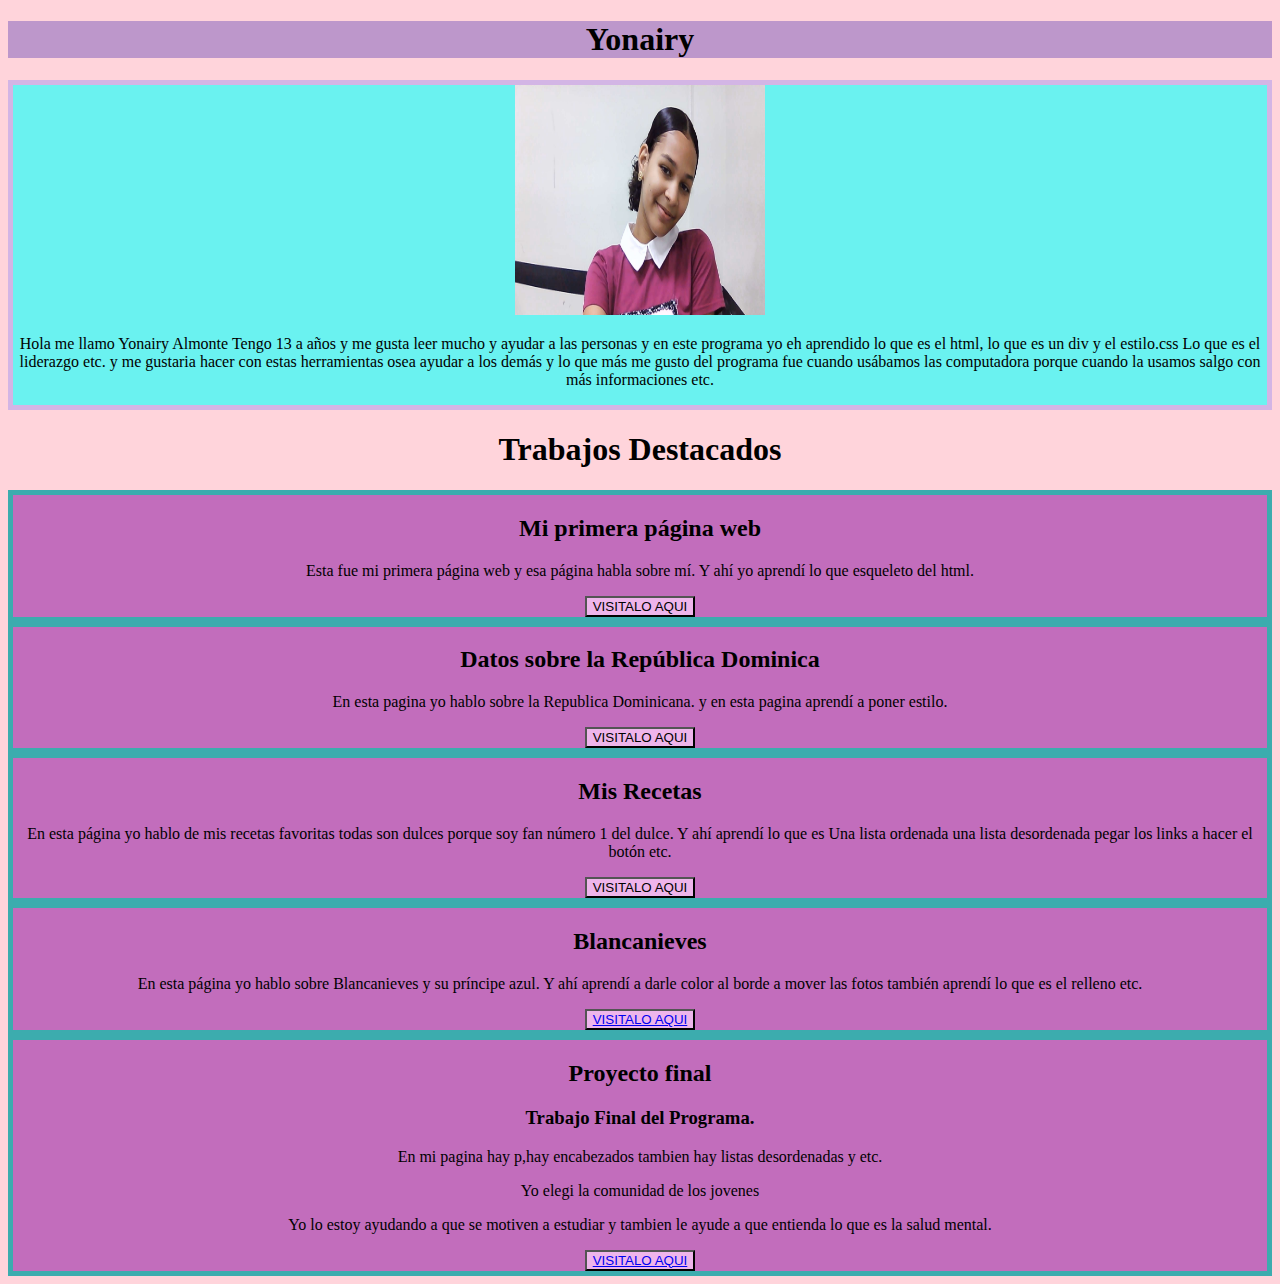
<file: index.html>
<!DOCTYPE html>
<html>

<head>
    <title>Y.A. Portafolios</title>
    <link href="YAestilo.css" rel="stylesheet">
</head>

<body>
    <h1 id="encabezado">Yonairy</h1>

    <div id="bio">
        <img src="Yonairy.jpg" alt="Es una foto de mi">
        <p>Hola me llamo Yonairy Almonte Tengo 13 a años y me gusta leer mucho y ayudar a las personas y en este
            programa yo eh aprendido lo que es el html, lo que es un div y el estilo.css Lo que es el liderazgo etc. y
            me gustaria hacer con estas herramientas osea ayudar a los demás y lo que más me gusto del programa fue
            cuando usábamos las computadora porque cuando la usamos salgo con más informaciones etc. </p>
    </div>

    <h1 id="tituloDestacados"> Trabajos Destacados</h1>

    <div id="contenedorProyectos">

        <div class="proyectos">
            <h2>Mi primera página web </h2>
            <p>Esta fue mi primera página web y esa página habla sobre mí. Y ahí yo aprendí lo que esqueleto del html.
            </p>
            <a href="/yonairyportfolio21/Proyectos/U1L1.html"> <button>VISITALO AQUI</button></a>
        </div>

        <div class="proyectos">
            <h2>Datos sobre la República Dominica</h2>
                    <p> En esta pagina yo hablo sobre la Republica Dominicana. y en esta pagina aprendí a poner estilo.</p>
                    <a href="/yonairyportfolio21/Proyectos/U1.L3.html"><button>VISITALO AQUI</button></a>
        </div>

        <div class="proyectos">
            <h2> Mis Recetas </h2>
            <p>En esta página yo hablo de mis recetas favoritas todas son dulces porque soy fan número 1 del dulce. Y
                ahí aprendí lo que es Una lista ordenada una lista desordenada pegar los links a hacer el botón etc.
            </p>
            <a href="/yonairyportfolio21/Proyectos/U1proyectofinal_Yonairy/Inicio.html"><button>VISITALO AQUI</button></a>
        </div>

        <div class="proyectos">
            <h2> Blancanieves </h1>
                <p> En esta página yo hablo sobre Blancanieves y su príncipe azul. Y ahí aprendí a darle color al borde
                    a mover las fotos también aprendí lo que es el relleno etc.</p>
                <a href="/yonairyportfolio21/Proyectos/U2.L3/Blancanieves.html"><button>VISITALO AQUI</botton> </a>
        </div>

        <div class="proyectos">
            <h2> Proyecto final</h2>
            <h3> Trabajo Final del Programa.</h3>
            <p> En mi pagina hay p,hay encabezados tambien hay listas desordenadas y etc. </p>
            <p> Yo elegi la comunidad de los jovenes </p>
            <p> Yo lo estoy ayudando a que se motiven a estudiar y tambien le ayude a que entienda lo que es la salud
                mental.</p>
                <a href="/yonairyportfolio21/Proyectos/Unidad 3/Proyecto_final.html"><button>VISITALO AQUI</botton> </a>

        </div>


    </div>
</body>

</html>
</file>
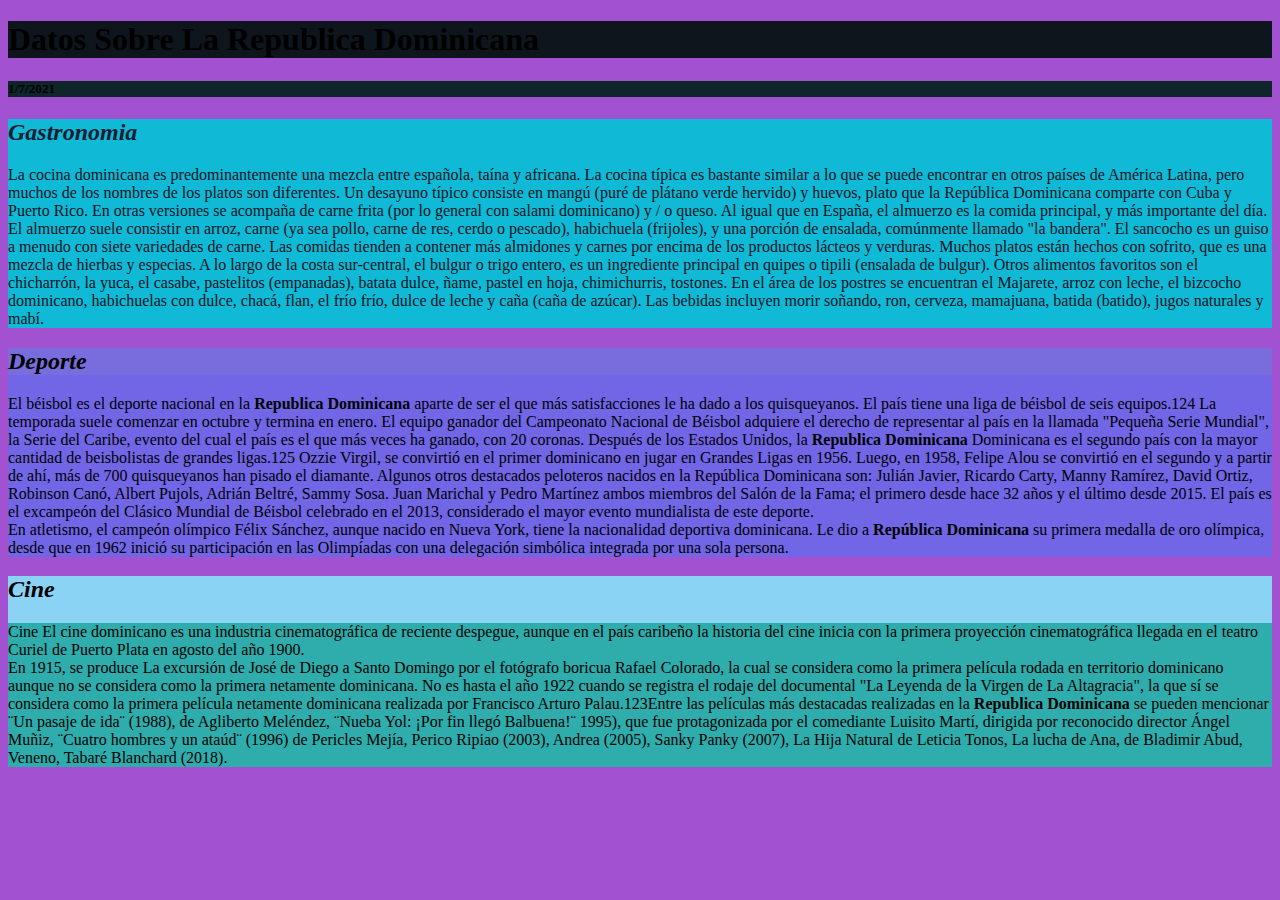
<file: Proyectos/U1.L3.html>
<!DOCTYPE html>
<html>

<head>
    <title>Datos Sobre La Republica Dominicana</title>
</head>

<body style="background-color:rgb(162, 82, 209);">
    <h1 style="background-color:rgb(14, 21, 29);">Datos Sobre La Republica Dominicana</h1>
    <h5 style="background-color:rgb(14, 38, 41);"> 1/7/2021</h5>

    <div style="background-color:rgb(16, 185, 214);">
        <h2 style="color:rgb(18, 29, 51);"> <em>Gastronomia</em></h2>
        <p style="color:rgb(4, 19, 34);">La cocina dominicana es predominantemente una mezcla entre española, taína y
            africana. La cocina típica es bastante similar a lo que se puede encontrar en otros países de América
            Latina, pero muchos de los nombres de los platos son diferentes. Un desayuno típico consiste en mangú (puré
            de plátano verde hervido) y huevos, plato que la República Dominicana comparte con Cuba y Puerto Rico. En
            otras versiones se acompaña de carne frita (por lo general con salami dominicano) y / o queso. Al igual que
            en España, el almuerzo es la comida principal, y más importante del día. El almuerzo suele consistir en
            arroz, carne (ya sea pollo, carne de res, cerdo o pescado), habichuela (frijoles), y una porción de
            ensalada, comúnmente llamado "la bandera". El sancocho es un guiso a menudo con siete variedades de carne.
            Las comidas tienden a contener más almidones y carnes por encima de los productos lácteos y verduras. Muchos
            platos están hechos con sofrito, que es una mezcla de hierbas y especias. A lo largo de la costa
            sur-central, el bulgur o trigo entero, es un ingrediente principal en quipes o tipili (ensalada de bulgur).
            Otros alimentos favoritos son el chicharrón, la yuca, el casabe, pastelitos (empanadas), batata dulce, ñame,
            pastel en hoja, chimichurris, tostones. En el área de los postres se encuentran el Majarete, arroz con
            leche, el bizcocho dominicano, habichuelas con dulce, chacá, flan, el frío frío, dulce de leche y caña (caña
            de azúcar). Las bebidas incluyen morir soñando, ron, cerveza, mamajuana, batida (batido), jugos naturales y
            mabí.
        </p>
        </div>


        <div style="background-color:rgb(113, 102, 230);">
            <h2 style="background-color:rgb(121, 109, 221);"> <em>Deporte</em> </h2>
            <p>
                El béisbol es el deporte nacional en la <strong>Republica Dominicana </strong> aparte de ser el que más
                satisfacciones le
                ha dado a los quisqueyanos. El país tiene una liga de béisbol de seis equipos.124​ La temporada suele
                comenzar en octubre y termina en enero. El equipo ganador del Campeonato Nacional de Béisbol adquiere el
                derecho de representar al país en la llamada "Pequeña Serie Mundial", la Serie del Caribe, evento del
                cual el país es el que más veces ha ganado, con 20 coronas. Después de los Estados Unidos, la <strong>
                    Republica Dominicana</strong>
                Dominicana es el segundo país con la mayor cantidad de beisbolistas de grandes ligas.125​ Ozzie Virgil,
                se convirtió en el primer dominicano en jugar en Grandes Ligas en 1956. Luego, en 1958, Felipe Alou se
                convirtió en el segundo y a partir de ahí, más de 700 quisqueyanos han pisado el diamante. Algunos otros
                destacados peloteros nacidos en la República Dominicana son: Julián Javier, Ricardo Carty, Manny
                Ramírez, David Ortiz, Robinson Canó, Albert Pujols, Adrián Beltré, Sammy Sosa. Juan Marichal y Pedro
                Martínez ambos miembros del Salón de la Fama; el primero desde hace 32 años y el último desde 2015. El
                país es el excampeón del Clásico Mundial de Béisbol celebrado en el 2013, considerado el mayor evento
                mundialista de este deporte.<br>
                En atletismo, el campeón olímpico Félix Sánchez, aunque nacido en Nueva York, tiene la nacionalidad
                deportiva dominicana. Le dio a <strong> República Dominicana</strong> su primera medalla de oro
                olímpica,
                desde que en
                1962 inició su participación en las Olimpíadas con una delegación simbólica integrada por una sola
                persona.</p>
        </div>

        <div style="background-color:rgb(138, 211, 245);">
            <h2><em>Cine</em></h2>
            <p style="background-color:rgb(47, 172, 172);"> Cine
                El cine dominicano es una industria cinematográfica de reciente despegue, aunque en el país caribeño la
                historia del cine inicia con la primera proyección cinematográfica llegada en el teatro Curiel de Puerto
                Plata en agosto del año 1900.<br>
                En 1915, se produce La excursión de José de Diego a Santo Domingo por el fotógrafo boricua Rafael
                Colorado, la cual se considera como la primera película rodada en territorio dominicano aunque no se
                considera como la primera netamente dominicana. No es hasta el año 1922 cuando se registra el rodaje del
                documental "La Leyenda de la Virgen de La Altagracia", la que sí se considera como la primera película
                netamente dominicana realizada por Francisco Arturo Palau.123​
                Entre las películas más destacadas realizadas en la <strong> Republica Dominicana</strong> se pueden
                mencionar ¨Un pasaje
                de ida¨ (1988), de Agliberto Meléndez, ¨Nueba Yol: ¡Por fin llegó Balbuena!¨ 1995), que fue
                protagonizada por el comediante Luisito Martí, dirigida por reconocido director Ángel Muñiz, ¨Cuatro
                hombres y un ataúd¨ (1996) de Pericles Mejía, Perico Ripiao (2003), Andrea (2005), Sanky Panky (2007),
                La Hija Natural de Leticia Tonos, La lucha de Ana, de Bladimir Abud, Veneno, Tabaré Blanchard (2018).</p>
        </div>

</body>

</html>
</file>
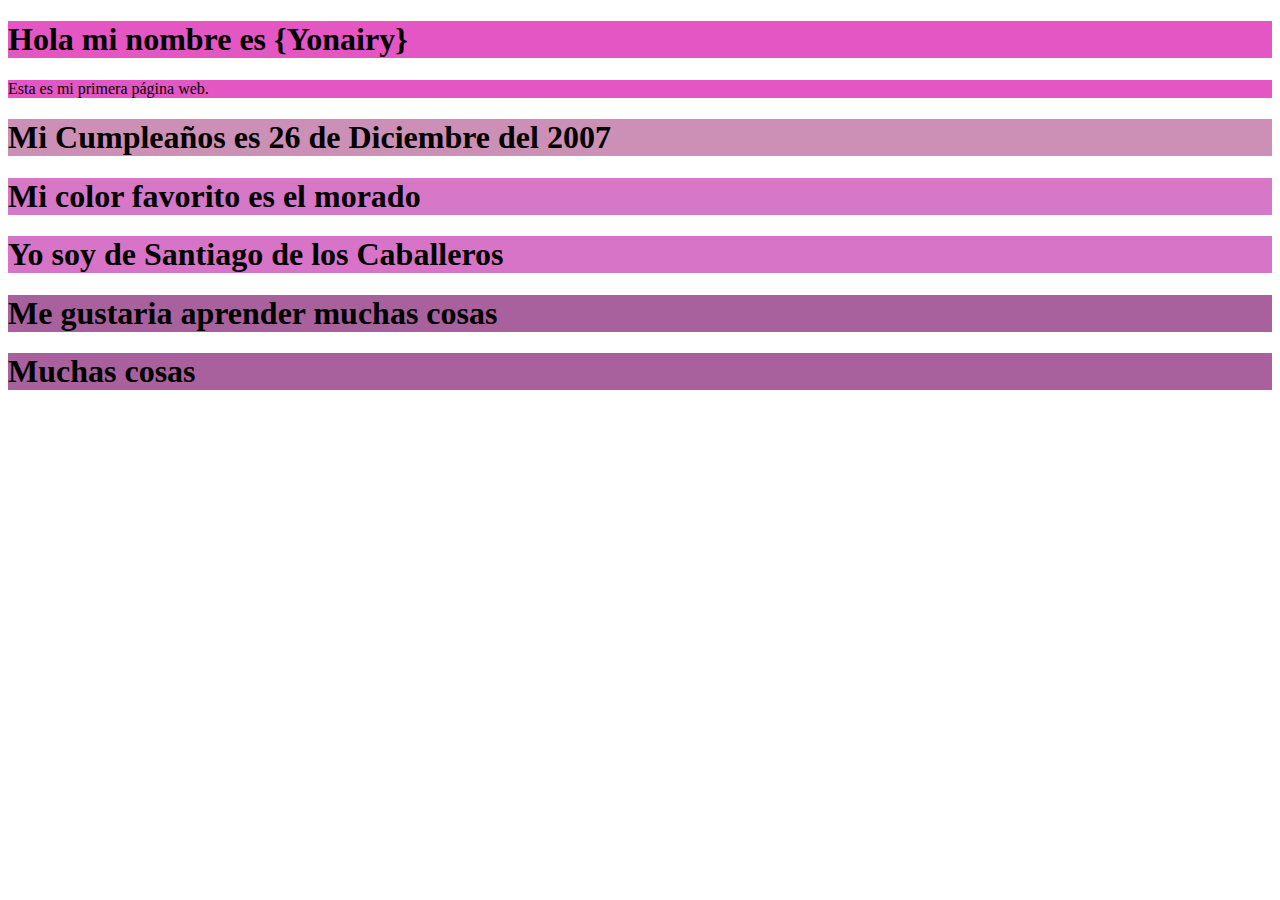
<file: Proyectos/U1L1.html>
<!DOCTYPE html>
<html>

<head>
    <title> [Yonairy Almonte} Mi Primera Página </title>
</head>

<body>
    <h1 style="background-color:rgba(219, 39, 180, 0.781);">Hola mi nombre es {Yonairy} </h1>
    <p  style="background-color:rgba(219, 39, 180, 0.781);">Esta es mi primera página web.</p>
    <h1 style="background-color:rgba(190, 112, 160, 0.781);"> Mi Cumpleaños es 26 de Diciembre del 2007</h1>
    <h1 style="background-color:rgba(204, 81, 183, 0.781);">Mi color favorito es el morado</h1>
    <h1 style="background-color:rgba(204, 77, 183, 0.781);"> Yo soy de Santiago de los Caballeros</h1>
    <h1 style="background-color:rgba(143, 53, 128, 0.781);">Me gustaria aprender muchas cosas</h1> 
    <h1 style="background-color:rgba(143, 53, 128, 0.781);">Muchas cosas</h1>
</body>

</html>
</file>
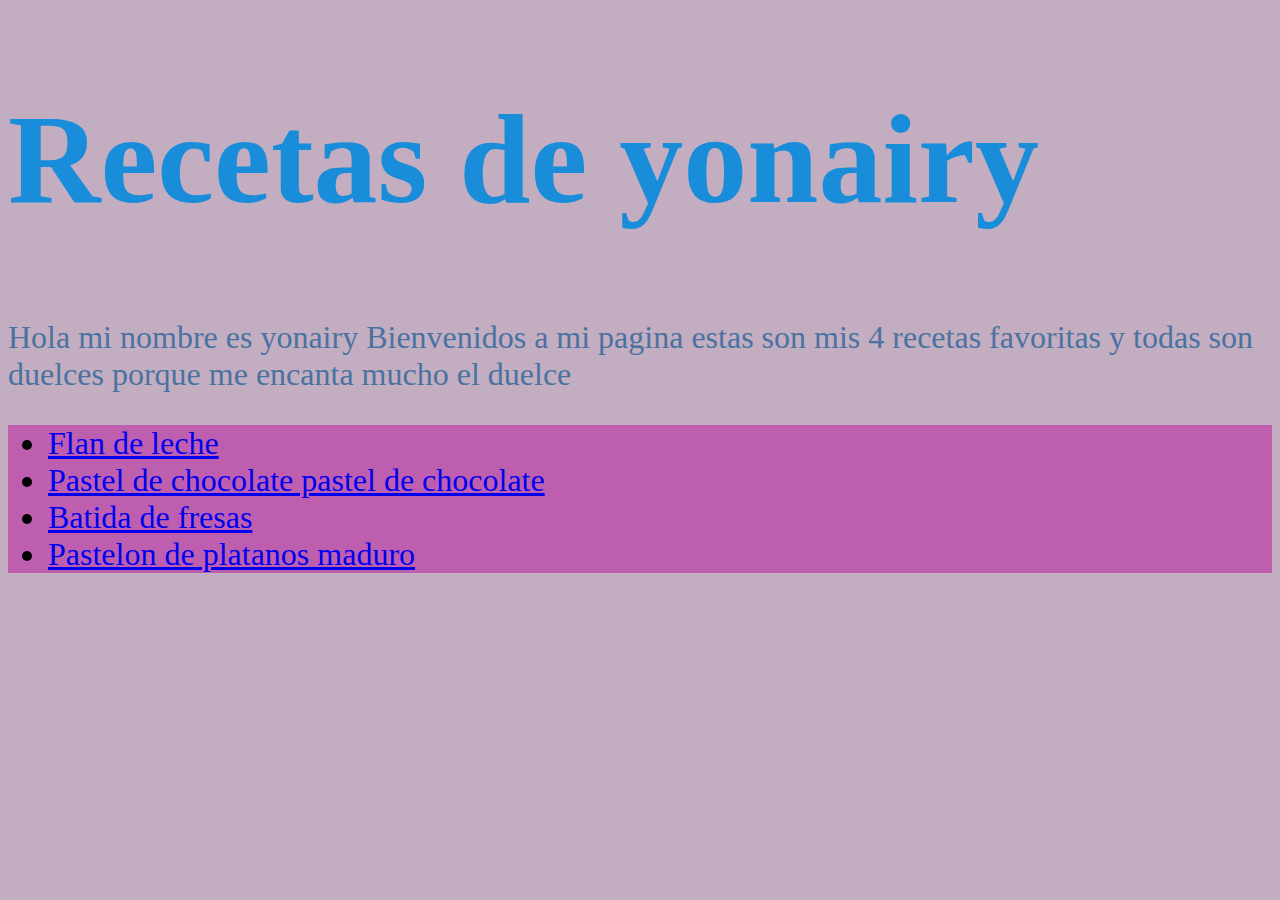
<file: Proyectos/U1proyectofinal_Yonairy/Inicio.html>
<!DOCTYPE html>
<html>

<head>
      <title> Recetas favoritas de yonairy</title>

</head>

<body style="background-color: rgb(194, 174, 192);">
      <h1 style="font-size: 800%;color :rgb(26, 141, 218)">   Recetas de yonairy</h1>
      <p style="font-size: 200%;color :rgb(74, 114, 160)"> Hola mi nombre es yonairy Bienvenidos a mi pagina estas son mis 4 recetas favoritas y todas son duelces porque
            me encanta mucho el duelce</p>
      <ul style="background:rgb(190, 94, 174);font-size: 200%;">
            <li> <a href=" Receta1.html"> Flan de leche</a> </li> 
           <li> <a href=" Receta2.html">  Pastel de chocolate pastel de chocolate  </a> </li>
           <li> <a href=" Receta3.html"> Batida de fresas</a> </li>
           <li>  <a href=" Receta4.html">  Pastelon de platanos maduro  </a> </li>

      </ul>



</body>

</html>
</file>
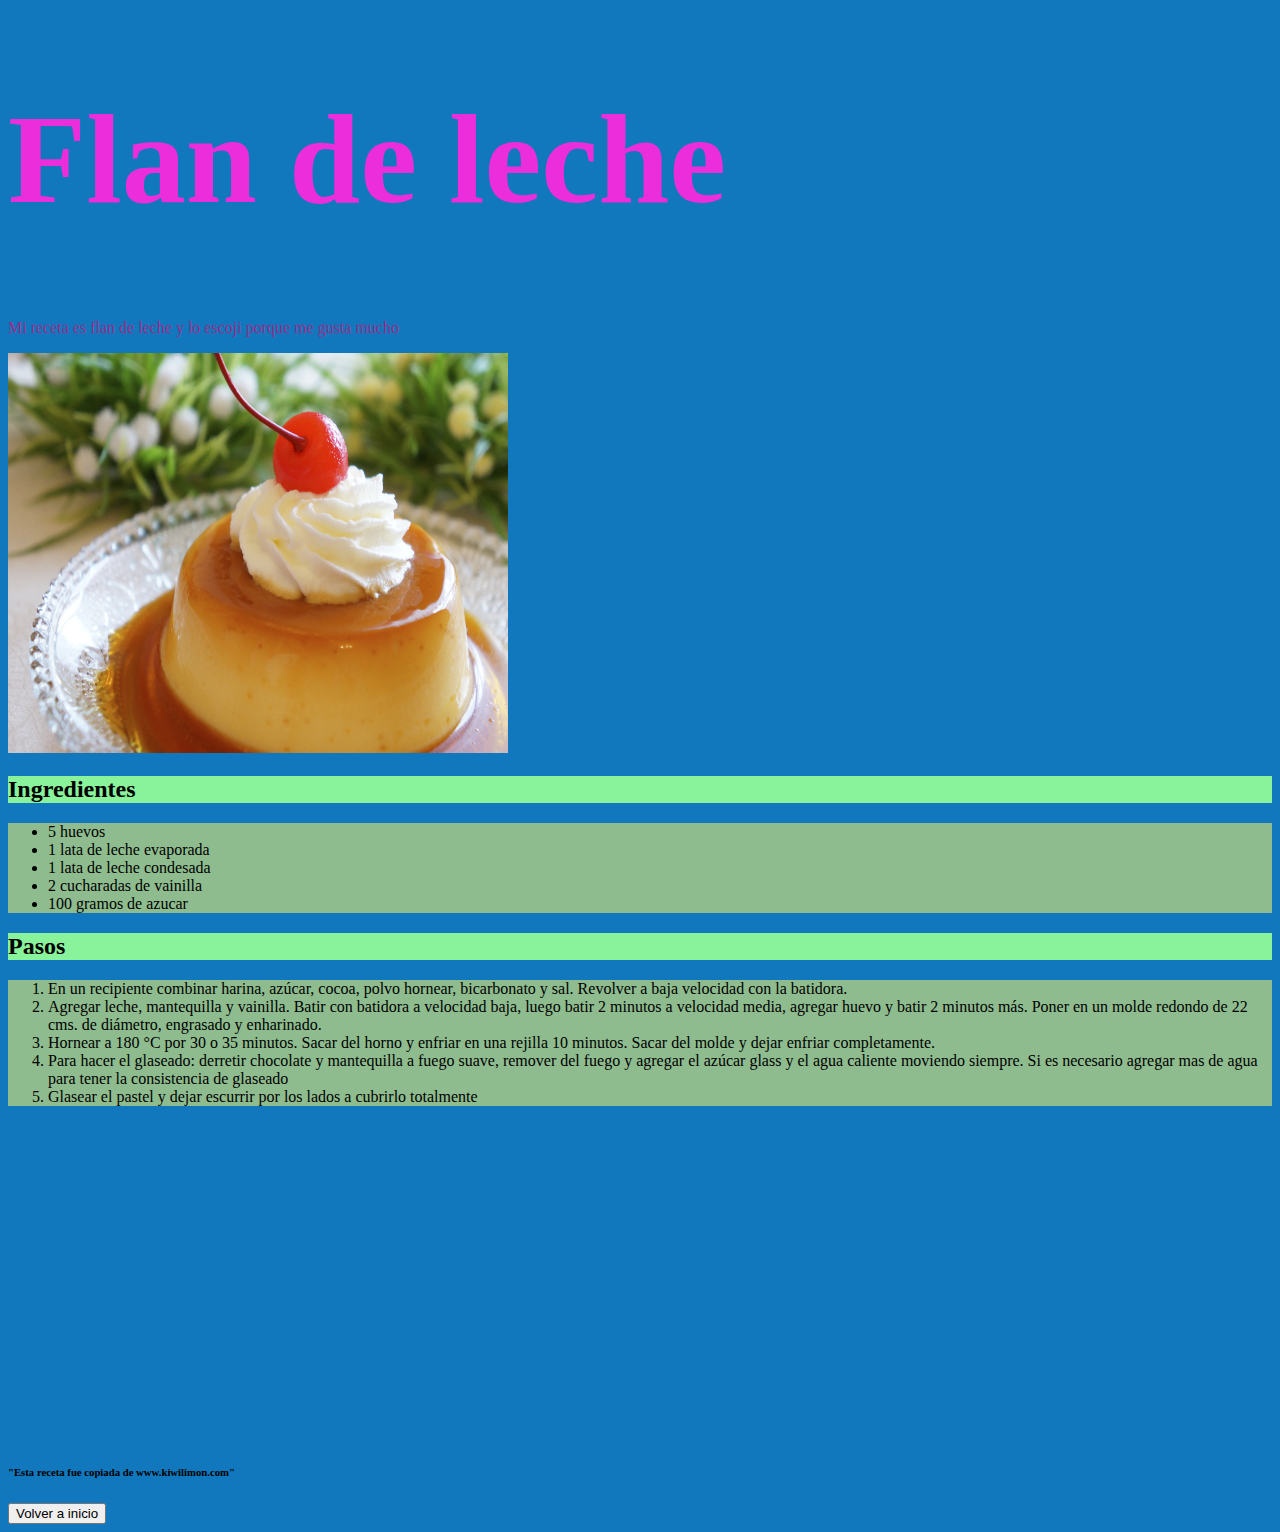
<file: Proyectos/U1proyectofinal_Yonairy/Receta1.html>
<!DOCTYPE html>
<html>

<head>
    <title> Flan de leche </title>
</head>

<body style="background-color: rgb(17, 120, 189);">
    <h1 style="font-size: 800%;color :rgb(235, 45, 219)"> Flan de leche </h1>
    <p style="color: rgb(156, 46, 138);">Mi receta es flan de leche y lo escoji porque me gusta mucho</p>
    <img src="Flan.jpg" width="500" height="400">

    <div style="font-family: cursive;">

        <h2 style="background-color: rgb(136, 243, 154);">Ingredientes </h2>

        <ul style="background:darkseagreen">

            <li> 5 huevos </li>
            <li> 1 lata de leche evaporada </li>
            <li> 1 lata de leche condesada</li>
            <li> 2 cucharadas de vainilla</li>
            <li> 100 gramos de azucar</li>
        </ul>

    </div>

    <div style="font-family: cursive;">
        <h2 style="background-color: rgb(136, 243, 154);"> Pasos</h2>

        <ol style="background:darkseagreen">
            <li> En un recipiente combinar harina, azúcar, cocoa, polvo hornear, bicarbonato y sal. Revolver a baja
                velocidad con la batidora. </li>
            <li>Agregar leche, mantequilla y vainilla. Batir con batidora a velocidad baja, luego batir 2 minutos a
                velocidad media, agregar huevo y batir 2 minutos más. Poner en un molde redondo de 22 cms. de diámetro,
                engrasado y enharinado. </li>
            <li>Hornear a 180 °C por 30 o 35 minutos. Sacar del horno y enfriar en una rejilla 10 minutos. Sacar del
                molde y dejar enfriar completamente. </li>
            <li>Para hacer el glaseado: derretir chocolate y mantequilla a fuego suave, remover del fuego y agregar el
                azúcar glass y el agua caliente moviendo siempre. Si es necesario agregar mas de agua para tener la
                consistencia de glaseado </li>
            <li>Glasear el pastel y dejar escurrir por los lados a cubrirlo totalmente </li>

        </ol>


        <iframe width="560" height="315" src="https://www.youtube.com/embed/UkLuJQk5GVw" title="YouTube video player"
        frameborder="0"
        allow="accelerometer; autoplay; clipboard-write; encrypted-media; gyroscope; picture-in-picture"
        allowfullscreen></iframe>



        <h6>"Esta receta fue copiada de www.kiwilimon.com"</h6>


        <a href="Inicio.html">  <button> Volver a inicio </button></a>

    </div>


</body>

</html>
</file>
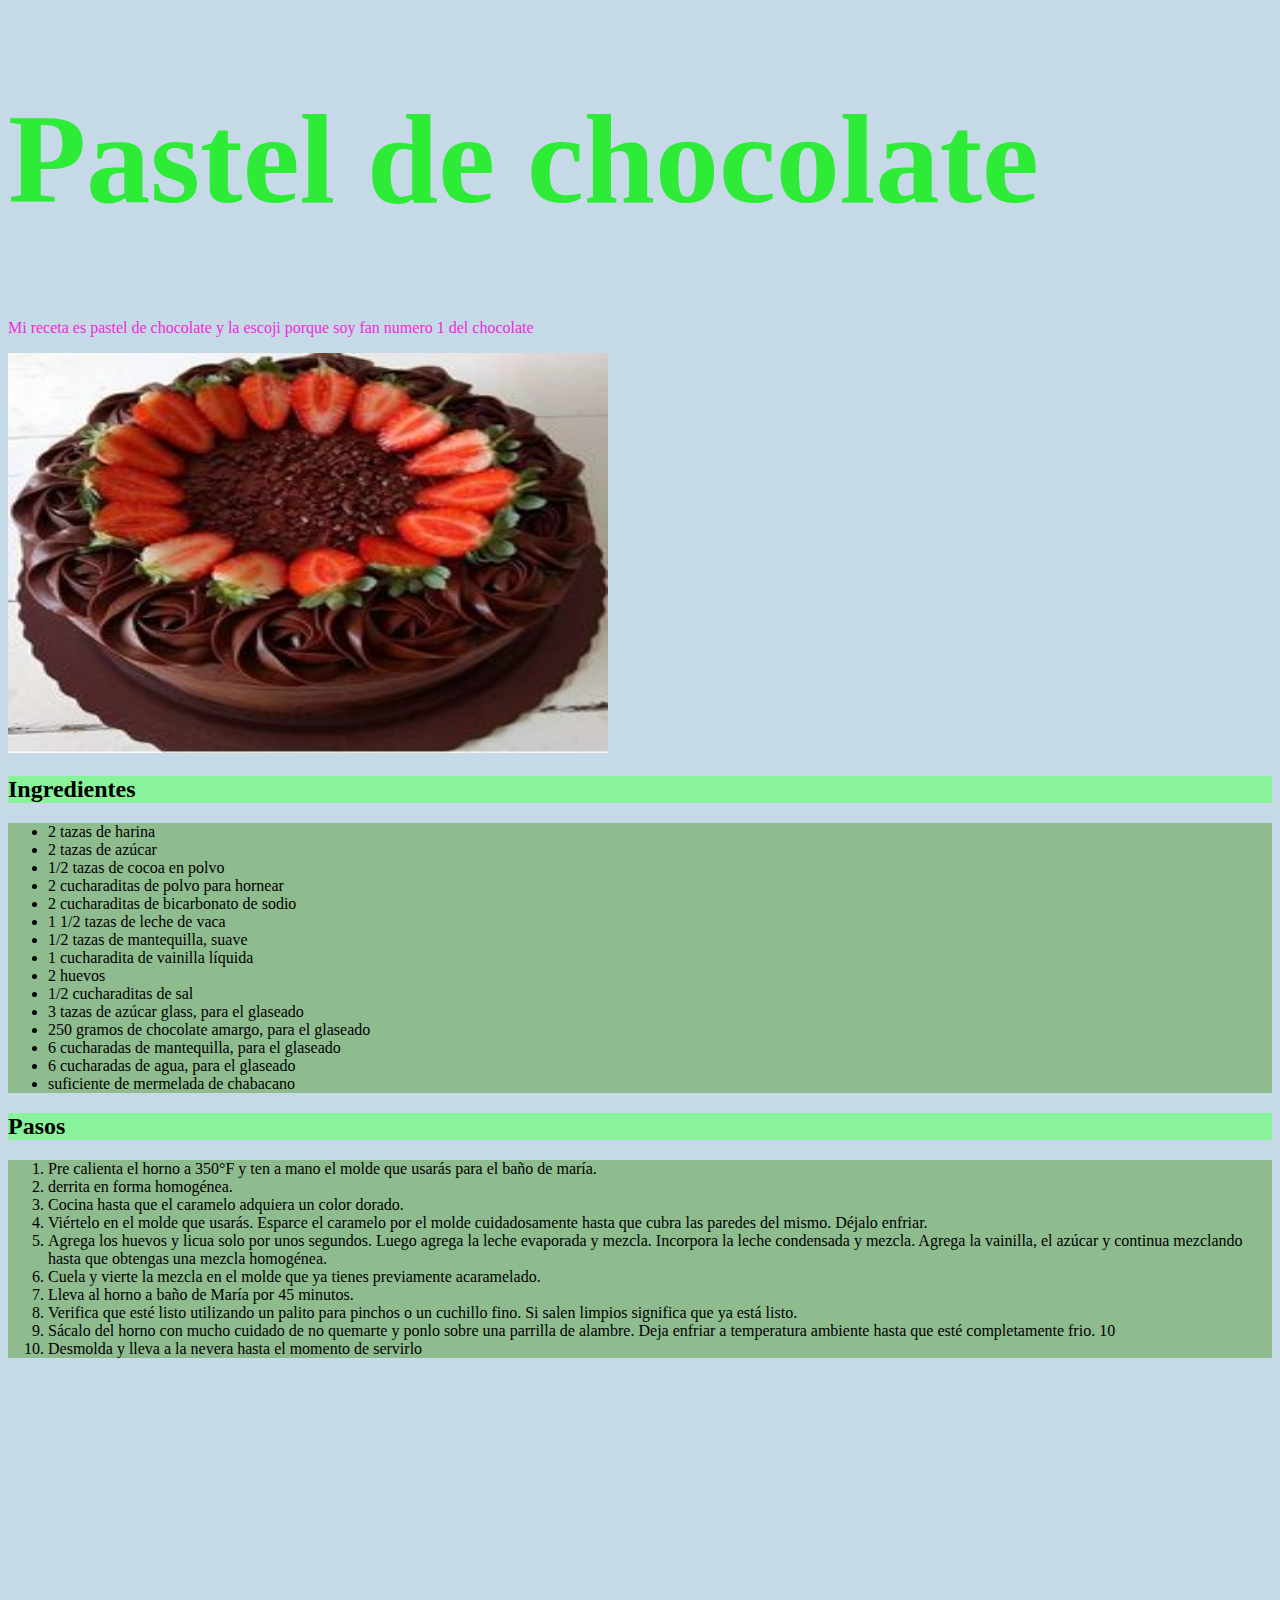
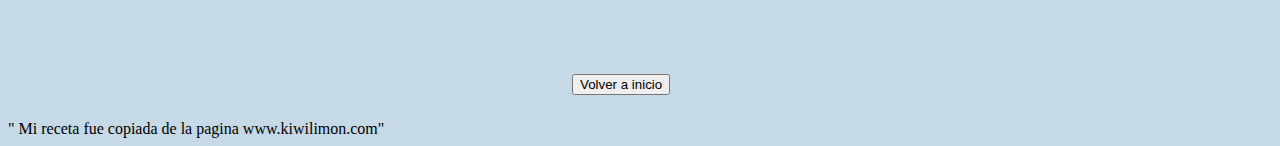
<file: Proyectos/U1proyectofinal_Yonairy/Receta2.html>
<!DOCTYPE html>
<html>

<head>
    <title> Pastel de chocolate </title>
</head>

<body style="background-color: rgb(197, 217, 231);">
    <h1 style="font-size: 800%;color :rgb(45, 235, 54)"> Pastel de chocolate </h1>
    <p style="font-size: 100%;color :rgb(235, 45, 219)">Mi receta es pastel de chocolate y la escoji porque soy fan
        numero 1 del
        chocolate </p>
    <img src="pastel.jpg" width="600 " height=" 400" alt=" Una imagen de un  pastel de chocolate con fresa ">

    <div style="font-family: cursive;">

        <h2 style="background-color: rgb(136, 243, 154);">Ingredientes </h2>

        <ul style="background:darkseagreen">

            <li> 2 tazas de harina </li>
            <li> 2 tazas de azúcar </li>
            <li>1/2 tazas de cocoa en polvo </li>
            <li> 2 cucharaditas de polvo para hornear </li>
            <li>2 cucharaditas de bicarbonato de sodio </li>
            <li> 1 1/2 tazas de leche de vaca</li>
            <li>1/2 tazas de mantequilla, suave </li>
            <li>1 cucharadita de vainilla líquida </li>
            <li>2 huevos </li>
            <li>1/2 cucharaditas de sal </li>
            <li>3 tazas de azúcar glass, para el glaseado </li>
            <li>250 gramos de chocolate amargo, para el glaseado </li>
            <li> 6 cucharadas de mantequilla, para el glaseado </li>
            <li> 6 cucharadas de agua, para el glaseado </li>
            <li>suficiente de mermelada de chabacano </li>

        </ul>

    </div>

    <div style="font-family: cursive;">
        <h2 style="background-color: rgb(136, 243, 154);"> Pasos</h2>

        <ol style="background:darkseagreen">
            <li>Pre calienta el horno a 350°F y ten a mano el molde que usarás para el baño de maría. </li>
            <li>derrita en forma homogénea. </li>
            <li>Cocina hasta que el caramelo adquiera un color dorado. </li>
            <li>Viértelo en el molde que usarás. Esparce el caramelo por el molde cuidadosamente hasta que cubra las
                paredes del mismo. Déjalo enfriar. </li>
            <li>Agrega los huevos y licua solo por unos segundos. Luego agrega la leche evaporada y mezcla.
                Incorpora la
                leche condensada y mezcla. Agrega la vainilla, el azúcar y continua mezclando hasta que obtengas una
                mezcla homogénea. </li>
            <li> Cuela y vierte la mezcla en el molde que ya tienes previamente acaramelado. </li>
            <li>Lleva al horno a baño de María por 45 minutos. </li>
            <li> Verifica que esté listo utilizando un palito para pinchos o un cuchillo fino. Si salen limpios
                significa que ya está listo. </li>
            <li> Sácalo del horno con mucho cuidado de no quemarte y ponlo sobre una parrilla de alambre. Deja
                enfriar a
                temperatura ambiente hasta que esté completamente frio.
                10 </li>
            <li>Desmolda y lleva a la nevera hasta el momento de servirlo </li>


        </ol>


        <iframe width="560" height="315" src="https://www.youtube.com/embed/Sf5rNQviiKo" title="YouTube video player"
        frameborder="0"
        allow="accelerometer; autoplay; clipboard-write; encrypted-media; gyroscope; picture-in-picture"
        allowfullscreen></iframe>

     <a href="Inicio.html"> <button> Volver a inicio</button></a>

        <h6 style="background-color: rgb(16, 75, 153);"></h6> " Mi receta fue copiada de la pagina www.kiwilimon.com"</h6>



    </div>






</body>

</html>
</file>
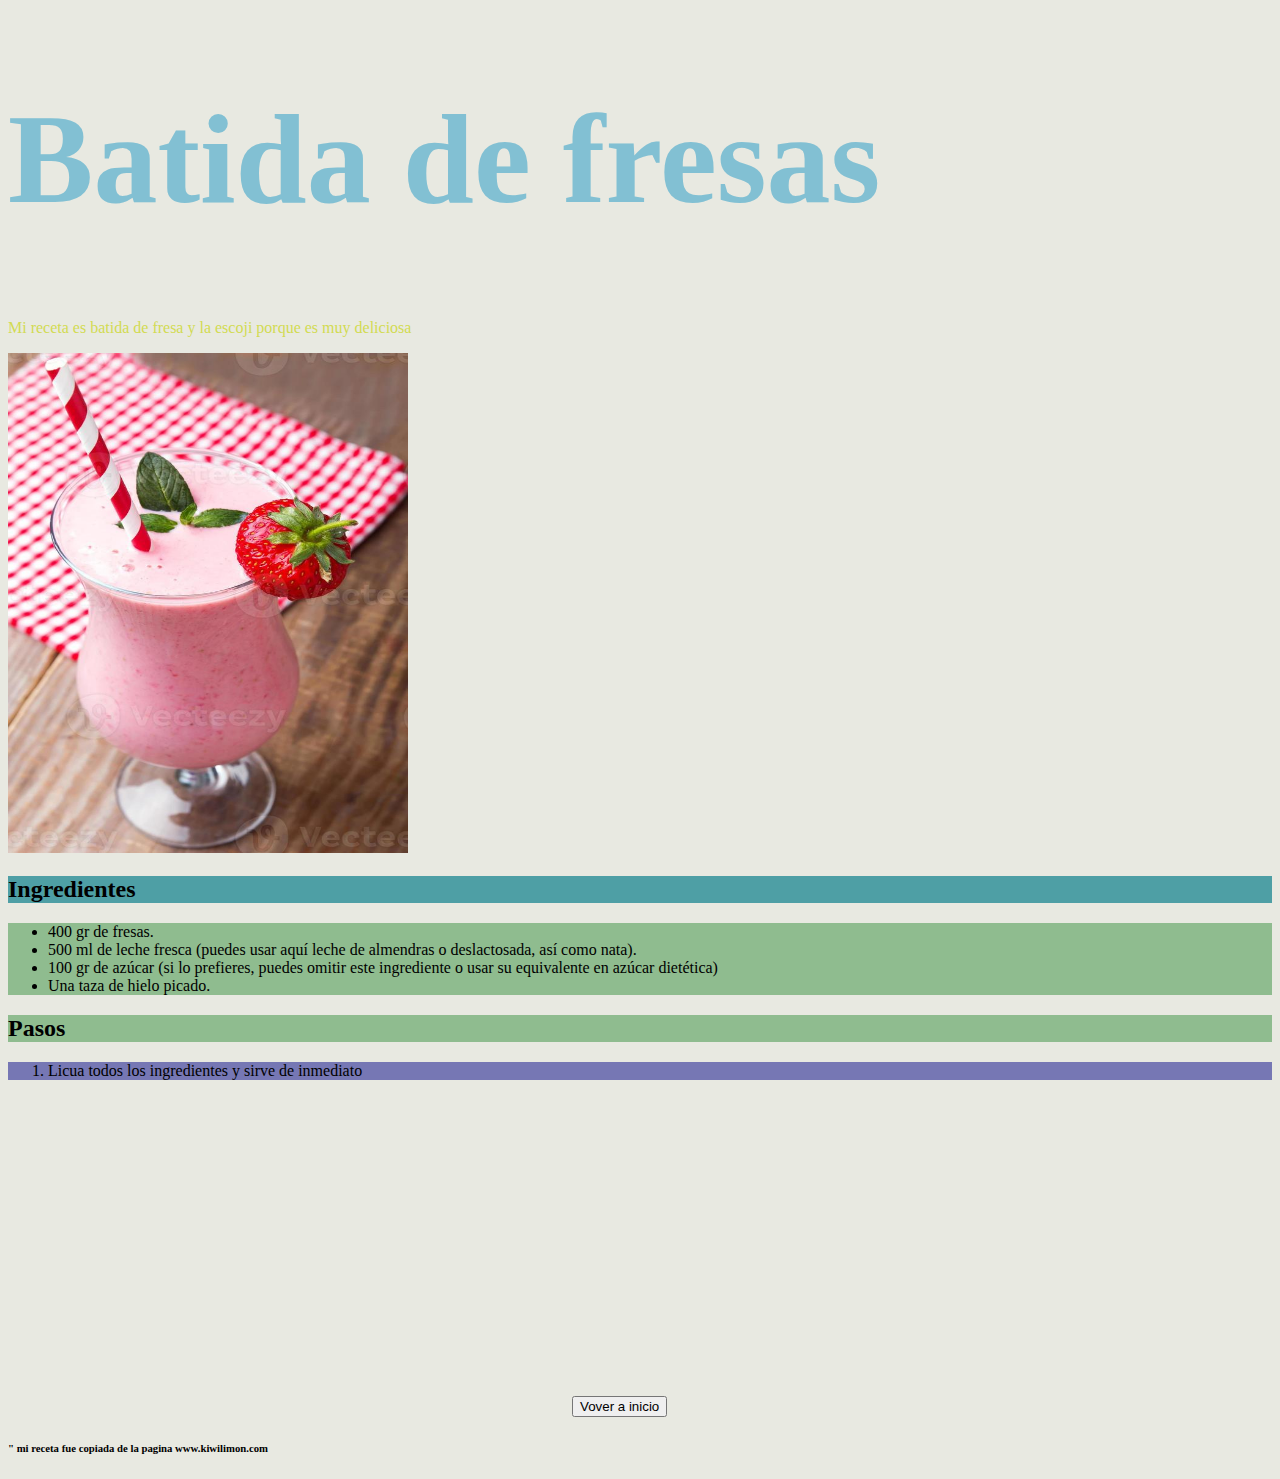
<file: Proyectos/U1proyectofinal_Yonairy/Receta3.html>
<!DOCTYPE html>
<html>

<head>

    <title> Batida de fresas</title>

</head>

<body style="background-color: rgb(232, 233, 225);">
    <h1 style="font-size: 800%;color :rgb(130, 192, 211)"> Batida de fresas </h1>
    <p style="font-size: 100%;color :rgb(210, 219, 82)"> Mi receta es batida de fresa y la escoji porque es muy
        deliciosa</p>
    <img src="Batida de fresa.jpg" width="400 " height=" 500" alt=" Una imagen una batida de fresa ">

    <div style="font-family: cursive;">

        <h2 style="background-color: rgb(78, 159, 165);">Ingredientes </h2>

        <ul style="background:darkseagreen">

            <li>400 gr de fresas.</li>
            <li>500 ml de leche fresca (puedes usar aquí leche de almendras o deslactosada, así como nata). </li>
            <li> 100 gr de azúcar (si lo prefieres, puedes omitir este ingrediente o usar su equivalente en azúcar
                dietética) </li>
            <li>Una taza de hielo picado. </li> 

         </ul>   
       
   </div> 

   <div> 
       <h2 style="background:darkseagreen">Pasos</h2>
    
  <ol style="background:rgb(118, 119, 180)"> 
 
       <li> Licua todos los ingredientes y sirve de inmediato </li>

  </ol>

            <iframe width="560" height="315" src="https://www.youtube.com/embed/3hzPVARh1Vc"
                title="YouTube video player" frameborder="0"
                allow="accelerometer; autoplay; clipboard-write; encrypted-media; gyroscope; picture-in-picture"
                allowfullscreen></iframe>

                <a href="Inicio.html"> <button> Vover a inicio</button></a>
     
             <h6> " mi receta fue copiada de la pagina www.kiwilimon.com</h6>   

</div>

</body>

</html>
</file>
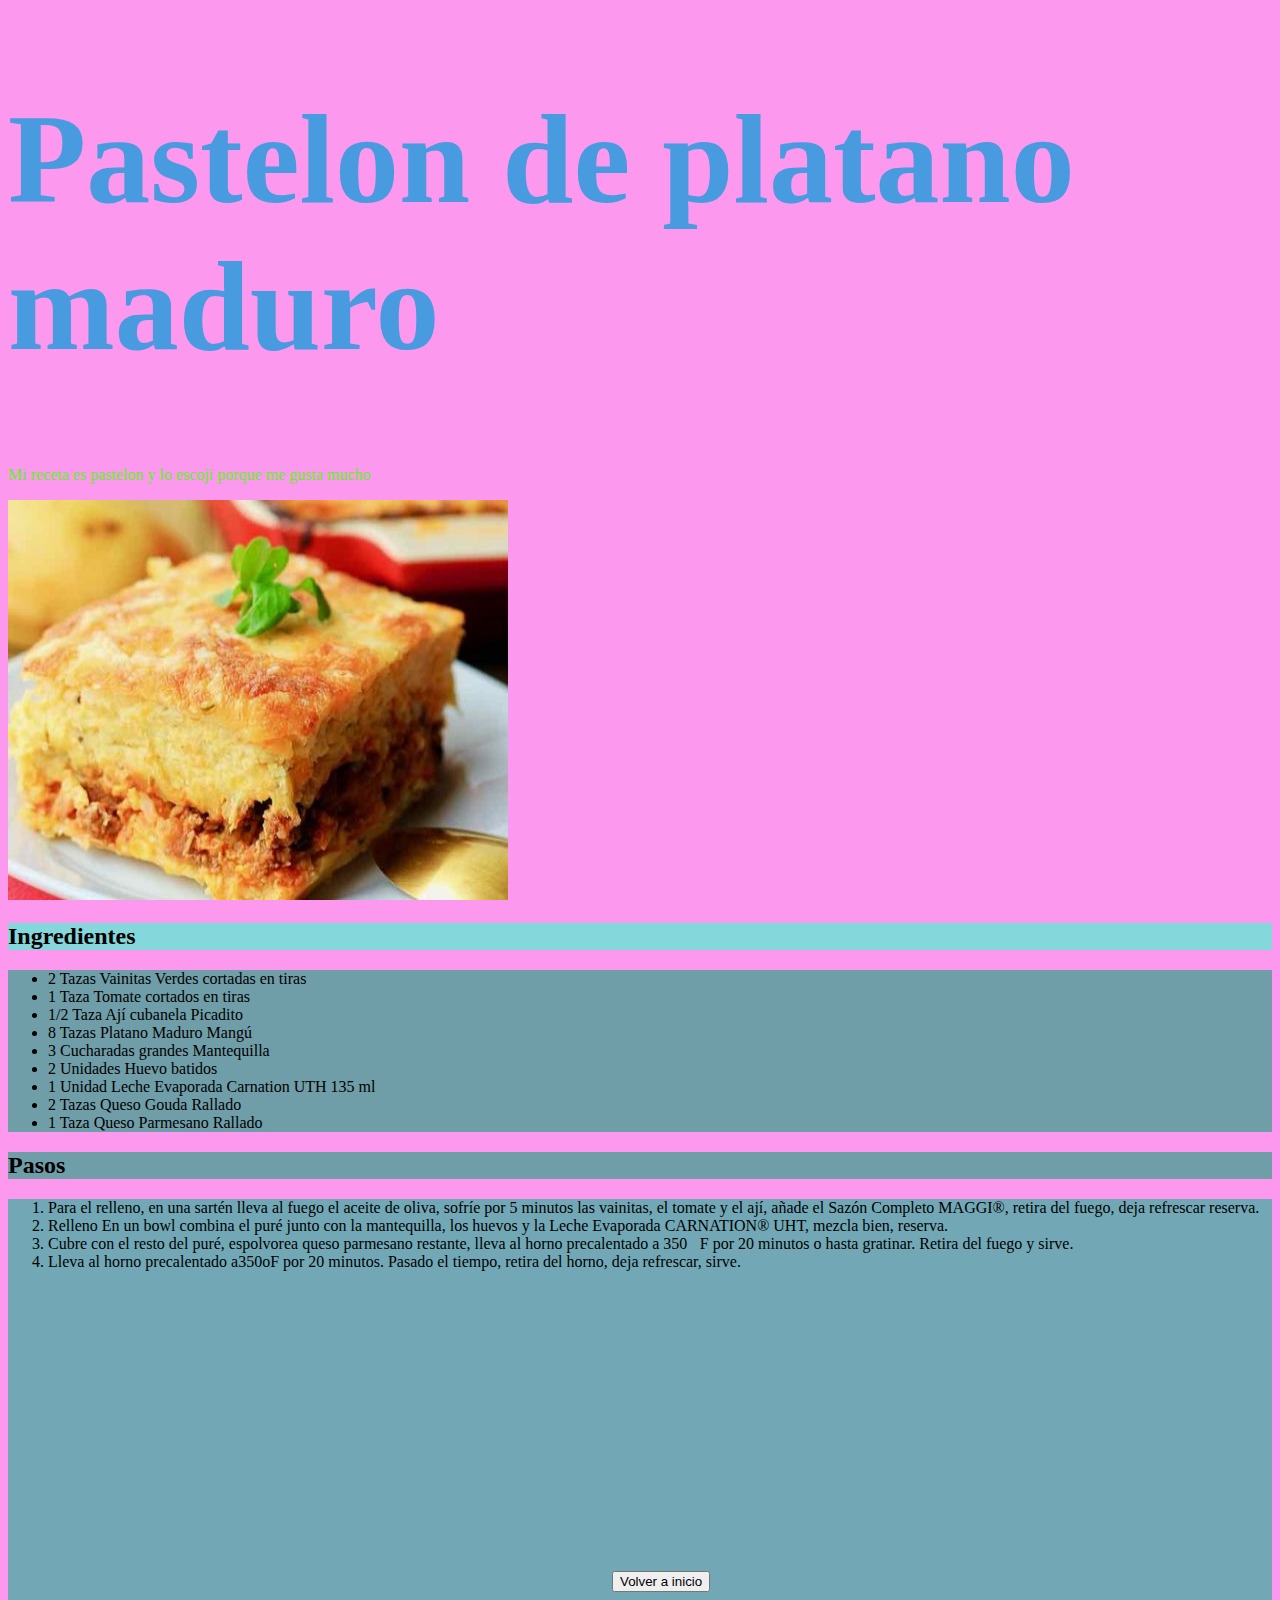
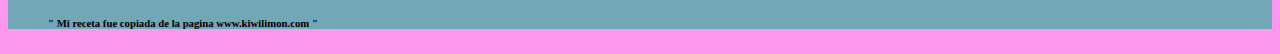
<file: Proyectos/U1proyectofinal_Yonairy/Receta4.html>
<!DOCTYPE html>
<html>

<head>

    <title> Pastelon de platano maduro </title>

</head>

<body style="background-color: rgb(252, 152, 238);"> 
    <h1 style="font-size: 800%;color :rgb(72, 155, 223)"> Pastelon de platano maduro</h1>
    <p style="font-size: 100%;color :rgb(93, 243, 23)">Mi receta es pastelon y lo escoji porque me gusta mucho</p>

    <img src="pastelon.jpg" width="500" height="400" alt=" Una imagen de un  pastelon de platano maduro ">

    <div style="font-family: cursive;">

        <h2 style="background-color: rgb(132, 215, 218);"> Ingredientes </h2>

        <ul style="background:rgb(111, 157, 168)">

            <li> 2 Tazas Vainitas Verdes cortadas en tiras</li>
            <li> 1 Taza Tomate cortados en tiras</li>
            <li>1/2 Taza Ají cubanela Picadito
            <li> 8 Tazas Platano Maduro Mangú</li>
            <li> 3 Cucharadas grandes Mantequilla</li>
            <li> 2 Unidades Huevo batidos</li>
            <li> 1 Unidad Leche Evaporada Carnation UTH 135 ml</li>
            <li> 2 Tazas Queso Gouda Rallado</li>
            <li> 1 Taza Queso Parmesano Rallado</li>

        </ul>

    </div>
   
    <div style="font-family: cursive;">

         <h2 style="background:rgb(111, 157, 168)">Pasos</h2>

         <ol style="background:rgb(114, 168, 182)"> 
 
         <li> Para el relleno, en una sartén lleva al fuego el aceite de oliva, sofríe por 5 minutos las vainitas, el
            tomate y el ají, añade el Sazón Completo MAGGI®, retira del fuego, deja refrescar reserva.</li>

         <li>Relleno
            En un bowl combina el puré junto con la mantequilla, los huevos y la Leche Evaporada CARNATION® UHT, mezcla
            bien, reserva.</li>


        <li>Cubre con el resto del puré, espolvorea queso parmesano restante, lleva al horno precalentado a 350F por 20
            minutos o hasta gratinar. Retira del fuego y sirve.</li>

        <li>Lleva al horno precalentado a350oF por 20 minutos. Pasado el tiempo, retira del horno, deja refrescar,
            sirve.</li>

        <iframe width="560" height="315" src="https://www.youtube.com/embed/q0Ct7DCHAFo" title="YouTube video player"
            frameborder="0"
            allow="accelerometer; autoplay; clipboard-write; encrypted-media; gyroscope; picture-in-picture"
            allowfullscreen></iframe>

            <a href="Inicio.html"> <button> Volver a inicio</button></a>

        <h6>" Mi receta fue copiada de la pagina www.kiwilimon.com "</h6>





        </div>

</body>

</html>
</file>
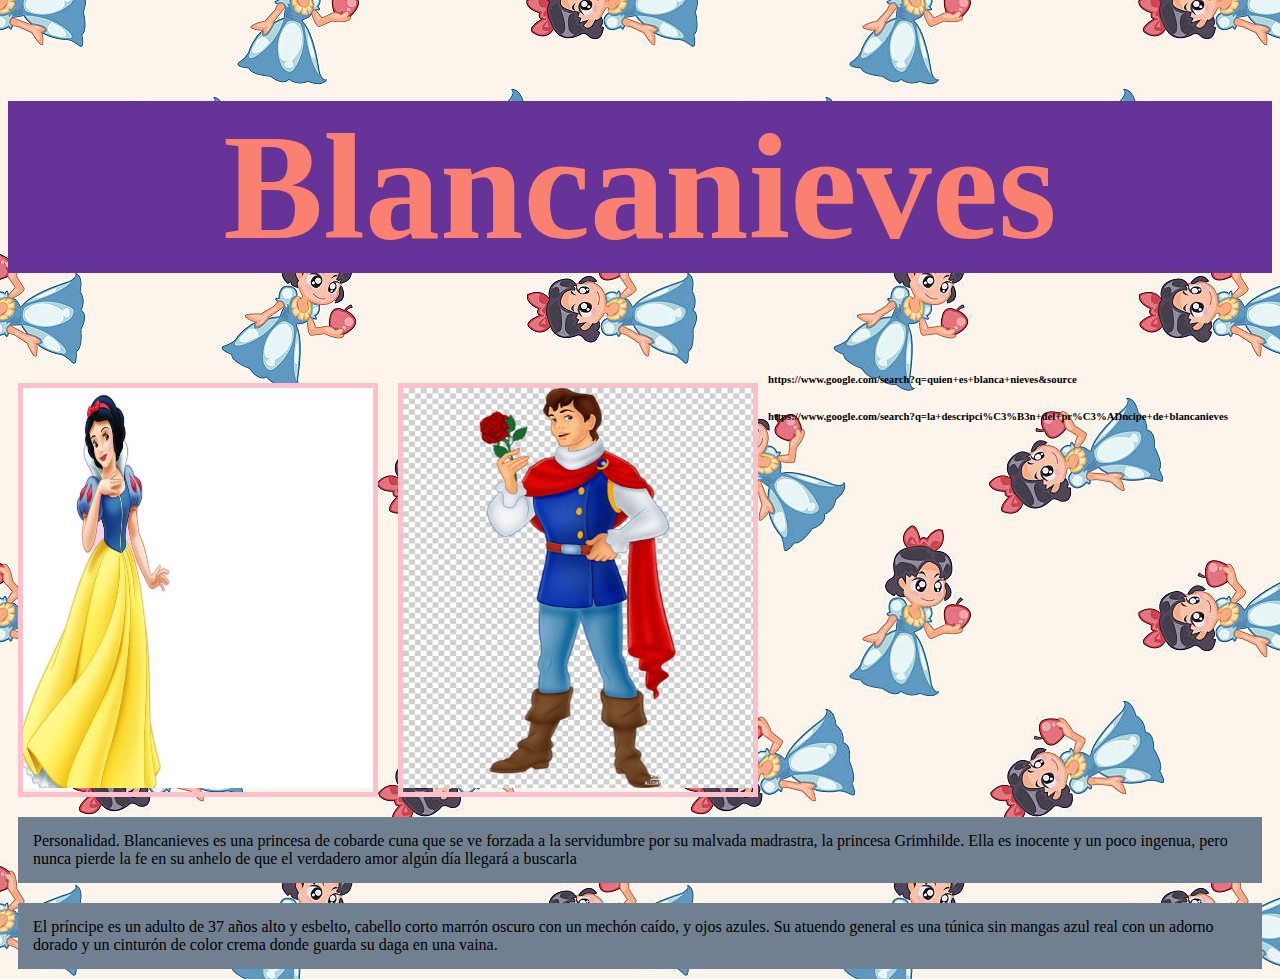
<file: Proyectos/U2.L3/Blancanieves.html>
<!DOCTYPE html>
<html>

<head>

  <title> Blancanieves </title>
  <link href="estilo.css" rel= "stylesheet"> 
</head> 

<body> 

  <h1> Blancanieves</h1>
  <div>

    <img src="blancanieves.jpg" alt=" una imagen de blancanieves parada ">

  </div>

  <div>

    <img src="principe.png " alt=" una imagen de el principe de blancanieves ">

  </div>

  <p> Personalidad. Blancanieves es una princesa de cobarde cuna que se ve forzada a la servidumbre por su malvada
    madrastra, la princesa Grimhilde. Ella es inocente y un poco ingenua, pero nunca pierde la fe en su anhelo de que el
    verdadero amor algún día llegará a buscarla</p>

  <p>El príncipe es un adulto de 37 años alto y esbelto, cabello corto marrón oscuro con un mechón caído, y ojos azules.
    Su atuendo general es una túnica sin mangas azul real con un adorno dorado y un cinturón de color crema donde guarda
    su daga en una vaina. </p>
  
    <h6>https://www.google.com/search?q=quien+es+blanca+nieves&source   </h6>
    <h6>https://www.google.com/search?q=la+descripci%C3%B3n+del+pr%C3%ADncipe+de+blancanieves  </h6>


</body>

</html>
</file>
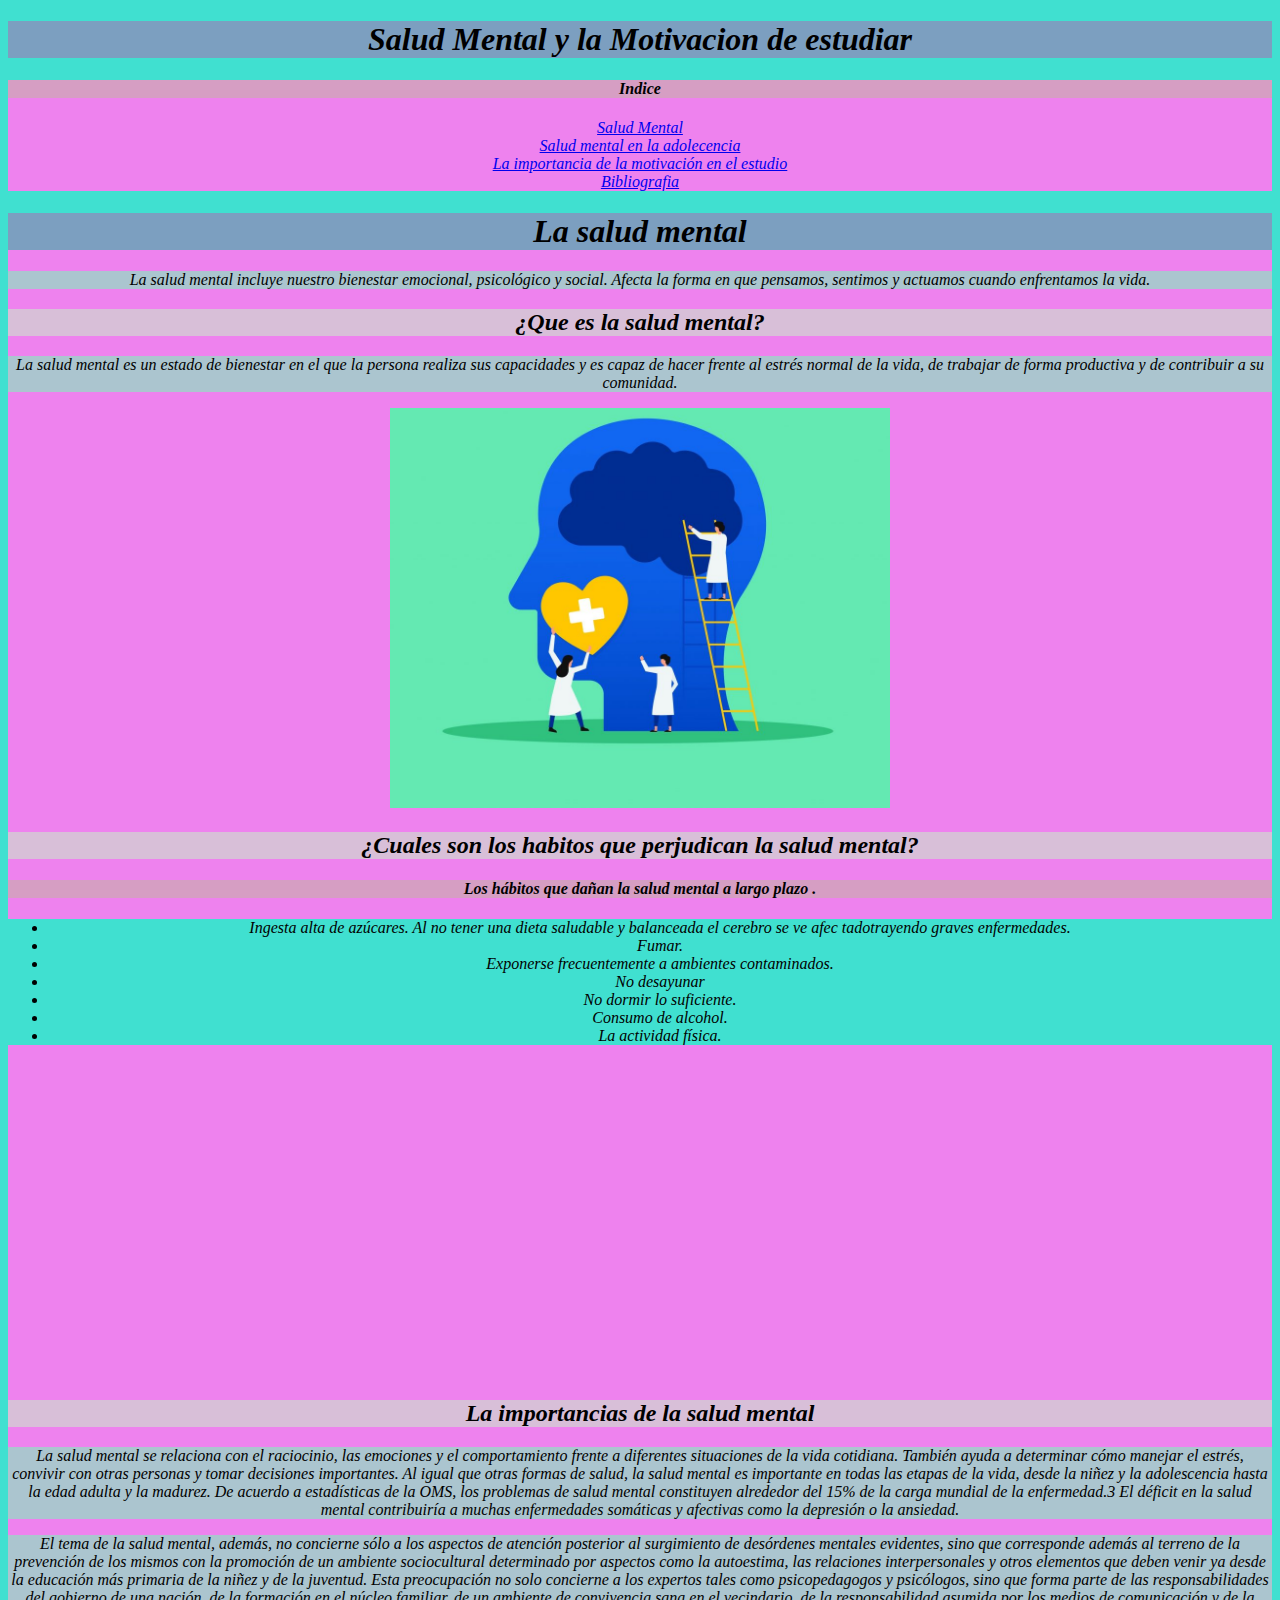
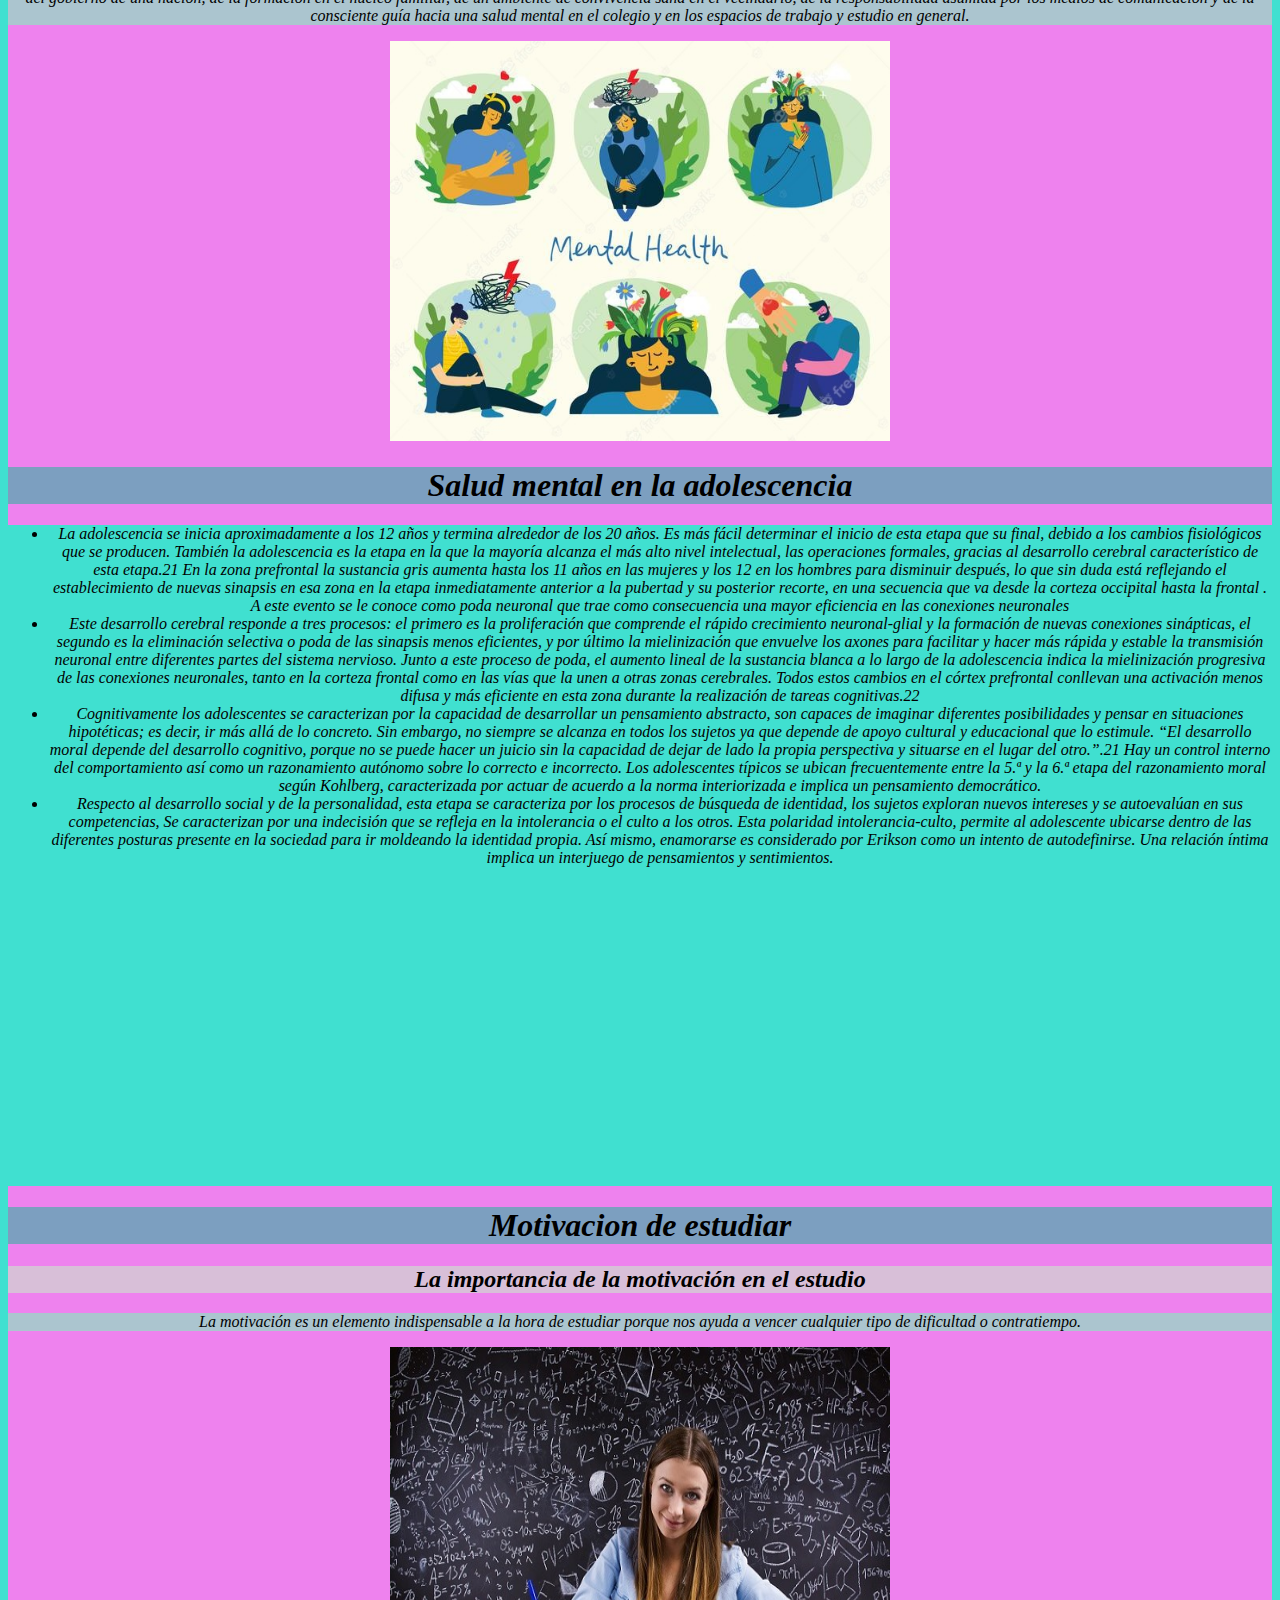
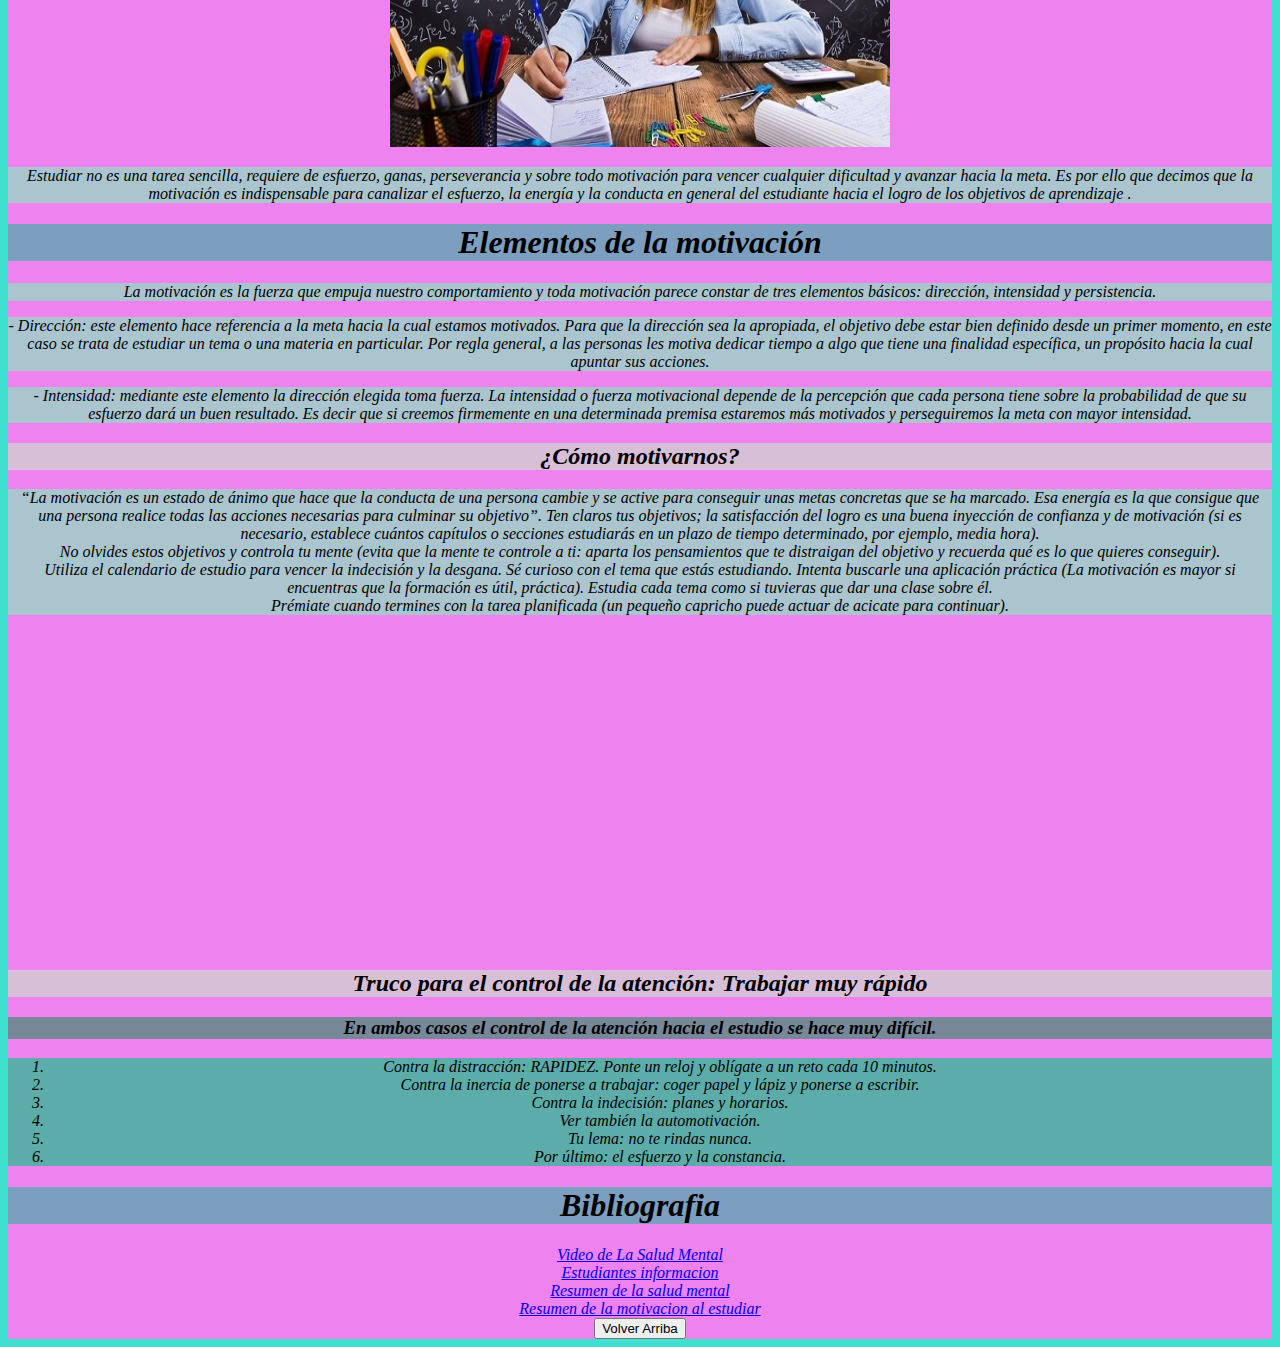
<file: Proyectos/Unidad 3/Proyecto_final.html>
<!DOCTYPE html>
<html>

<head>

    <title> La Juventud </title>
    <link href="Estilo.css" rel="stylesheet">
</head>

<body>
    <h1 id="salud"> Salud Mental y la Motivacion de estudiar</h1>
    <div>
        <h4>Indice</h4>
        <a href="#saludmental"> Salud Mental</a><br>
        <a href="#tema2"> Salud mental en la adolecencia</a><br>
        <a href="#tema3">La importancia de la motivación en el estudio </a><br>
        <a href="#biblio"> Bibliografia</a>
    </div>

    <div>
        <h1 id="saludmental">La salud mental </h1>
        <p>La salud mental incluye nuestro bienestar emocional, psicológico y social. Afecta la forma en que pensamos,
            sentimos y actuamos cuando enfrentamos la vida. </p>
        <div>
            <h2> ¿Que es la salud mental?</h2>
            <p>La salud mental es un estado de bienestar en el que la persona realiza sus capacidades y es capaz de
                hacer
                frente al estrés normal de la vida, de trabajar de forma productiva y de contribuir a su comunidad. </p>
            <img src="yonairy.jpg" width="500" height="400">
            <h2> ¿Cuales son los habitos que perjudican la salud mental? </h2>
            <h4>Los hábitos que dañan la salud mental a largo plazo . </h4>

            <ul>
                <li>Ingesta alta de azúcares. Al no tener una dieta saludable y balanceada el cerebro se ve afec
                    tadotrayendo graves enfermedades.</li>
                <li> Fumar.</li>
                <li> Exponerse frecuentemente a ambientes contaminados.</li>
                <li>No desayunar</li>
                <li>No dormir lo suficiente.</li>
                <li> Consumo de alcohol.</li>
                <li>La actividad física.</li>
            </ul>

            <iframe width="560" height="315" src="https://www.youtube.com/embed/guSYzykoELs"
                title="YouTube video player" frameborder="0"
                allow="accelerometer; autoplay; clipboard-write; encrypted-media; gyroscope; picture-in-picture"
                allowfullscreen></iframe>

            <h2> La importancias de la salud mental</h2>
            <p> La salud mental se relaciona con el raciocinio, las emociones y el comportamiento frente a diferentes
                situaciones de la vida cotidiana. También ayuda a determinar cómo manejar el estrés, convivir con otras
                personas y tomar decisiones importantes. Al igual que otras formas de salud, la salud mental es
                importante en todas las etapas de la vida, desde la niñez y la adolescencia hasta la edad adulta y la
                madurez. De acuerdo a estadísticas de la OMS, los problemas de salud mental constituyen alrededor del
                15% de la carga mundial de la enfermedad.3​ El déficit en la salud mental contribuiría a muchas
                enfermedades somáticas y afectivas como la depresión o la ansiedad.</p>

            <p> El tema de la salud mental, además, no concierne sólo a los aspectos de atención posterior al
                surgimiento de desórdenes mentales evidentes, sino que corresponde además al terreno de la prevención de
                los mismos con la promoción de un ambiente sociocultural determinado por aspectos como la autoestima,
                las relaciones interpersonales y otros elementos que deben venir ya desde la educación más primaria de
                la niñez y de la juventud. Esta preocupación no solo concierne a los expertos tales como psicopedagogos
                y psicólogos, sino que forma parte de las responsabilidades del gobierno de una nación, de la formación
                en el núcleo familiar, de un ambiente de convivencia sana en el vecindario, de la responsabilidad
                asumida por los medios de comunicación y de la consciente guía hacia una salud mental en el colegio y en
                los espacios de trabajo y estudio en general. </p>

            <img src="yoel.jpg" width="500" height="400">

            <h1 id="tema2">Salud mental en la adolescencia </h1>

            <ul>

                <li> La adolescencia se inicia aproximadamente a los 12 años y termina alrededor de los 20 años. Es más
                    fácil
                    determinar el inicio de esta etapa que su final, debido a los cambios fisiológicos que se producen.
                    También la adolescencia es la etapa en la que la mayoría alcanza el más alto nivel intelectual, las
                    operaciones formales, gracias al desarrollo cerebral característico de esta etapa.21​ En la zona
                    prefrontal la sustancia gris aumenta hasta los 11 años en las mujeres y los 12 en los hombres para
                    disminuir después, lo que sin duda está reflejando el establecimiento de nuevas sinapsis en esa zona
                    en
                    la etapa inmediatamente anterior a la pubertad y su posterior recorte, en una secuencia que va desde
                    la
                    corteza occipital hasta la frontal . A este evento se le conoce como poda neuronal que trae como
                    consecuencia una mayor eficiencia en las conexiones neuronales</li>

                <li>Este desarrollo cerebral responde a tres procesos: el primero es la proliferación que comprende el
                    rápido crecimiento neuronal-glial y la formación de nuevas conexiones sinápticas, el segundo es la
                    eliminación selectiva o poda de las sinapsis menos eficientes, y por último la mielinización que
                    envuelve los axones para facilitar y hacer más rápida y estable la transmisión neuronal entre
                    diferentes
                    partes del sistema nervioso. Junto a este proceso de poda, el aumento lineal de la sustancia blanca
                    a lo
                    largo de la adolescencia indica la mielinización progresiva de las conexiones neuronales, tanto en
                    la
                    corteza frontal como en las vías que la unen a otras zonas cerebrales. Todos estos cambios en el
                    córtex
                    prefrontal conllevan una activación menos difusa y más eficiente en esta zona durante la realización
                    de
                    tareas cognitivas.22​</li>

                <li>Cognitivamente los adolescentes se caracterizan por la capacidad de desarrollar un pensamiento
                    abstracto, son capaces de imaginar diferentes posibilidades y pensar en situaciones hipotéticas; es
                    decir, ir más allá de lo concreto. Sin embargo, no siempre se alcanza en todos los sujetos ya que
                    depende de apoyo cultural y educacional que lo estimule. “El desarrollo moral depende del desarrollo
                    cognitivo, porque no se puede hacer un juicio sin la capacidad de dejar de lado la propia
                    perspectiva y
                    situarse en el lugar del otro.”.21​ Hay un control interno del comportamiento así como un
                    razonamiento
                    autónomo sobre lo correcto e incorrecto. Los adolescentes típicos se ubican frecuentemente entre la
                    5.ª
                    y la 6.ª etapa del razonamiento moral según Kohlberg, caracterizada por actuar de acuerdo a la norma
                    interiorizada e implica un pensamiento democrático.</li>

                <li>Respecto al desarrollo social y de la personalidad, esta etapa se caracteriza por los procesos de
                    búsqueda de identidad, los sujetos exploran nuevos intereses y se autoevalúan en sus competencias,
                    Se
                    caracterizan por una indecisión que se refleja en la intolerancia o el culto a los otros. Esta
                    polaridad
                    intolerancia-culto, permite al adolescente ubicarse dentro de las diferentes posturas presente en la
                    sociedad para ir moldeando la identidad propia. Así mismo, enamorarse es considerado por Erikson
                    como un
                    intento de autodefinirse. Una relación íntima implica un interjuego de pensamientos y sentimientos.
                </li>

                <iframe width="560" height="315" src="https://www.youtube.com/embed/T4ftqIDSIyM"
                    title="YouTube video player" frameborder="0"
                    allow="accelerometer; autoplay; clipboard-write; encrypted-media; gyroscope; picture-in-picture"
                    allowfullscreen></iframe>

        </div>

        <h1> Motivacion de estudiar </h1>

        <div>

            <h2 id="tema3"> La importancia de la motivación en el estudio </h2>

            <p>La motivación es un elemento indispensable a la hora de estudiar porque nos ayuda a vencer cualquier tipo
                de dificultad o contratiempo.</p>
            <img src="yandel.jpg" width="500" height="400">
            <p>Estudiar no es una tarea sencilla, requiere de esfuerzo, ganas, perseverancia y sobre todo motivación
                para vencer cualquier dificultad y avanzar hacia la meta. Es por ello que decimos que la motivación es
                indispensable para canalizar el esfuerzo, la energía y la conducta en general del estudiante hacia el
                logro de los objetivos de aprendizaje .</p>
            <h1>Elementos de la motivación </h1>

            <p>La motivación es la fuerza que empuja nuestro comportamiento y toda motivación parece constar de
                tres
                elementos básicos: dirección, intensidad y persistencia.</p>

            <p>- Dirección: este elemento hace referencia a la meta hacia la cual estamos motivados. Para que la
                dirección sea la apropiada, el objetivo debe estar bien definido desde un primer momento, en este
                caso
                se trata de estudiar un tema o una materia en particular. Por regla general, a las personas les
                motiva
                dedicar tiempo a algo que tiene una finalidad específica, un propósito hacia la cual apuntar sus
                acciones.</p>

            <p> - Intensidad: mediante este elemento la dirección elegida toma fuerza. La intensidad o fuerza
                motivacional depende de la percepción que cada persona tiene sobre la probabilidad de que su
                esfuerzo
                dará un buen resultado. Es decir que si creemos firmemente en una determinada premisa estaremos más
                motivados y perseguiremos la meta con mayor intensidad.</p>



            <h2> ¿Cómo motivarnos? </h2>

            <p>“La motivación es un estado de ánimo que hace que la conducta de una persona cambie y se active para
                conseguir unas metas concretas que se ha marcado. Esa energía es la que consigue que una persona realice
                todas las acciones necesarias para culminar su objetivo”.
                Ten claros tus objetivos; la satisfacción del logro es una buena inyección de confianza y de motivación
                (si es necesario, establece cuántos capítulos o secciones estudiarás en un plazo de tiempo determinado,
                por ejemplo, media hora).<br>

                No olvides estos objetivos y controla tu mente (evita que la mente te controle a ti: aparta los
                pensamientos que te distraigan del objetivo y recuerda qué es lo que quieres conseguir).<br>

                Utiliza el calendario de estudio para vencer la indecisión y la desgana.
                Sé curioso con el tema que estás estudiando.
                Intenta buscarle una aplicación práctica (La motivación es mayor si encuentras que la formación es útil,
                práctica). Estudia cada tema como si tuvieras que dar una clase sobre él.<br>
                Prémiate cuando termines con la tarea planificada (un pequeño capricho puede actuar de acicate para
                continuar).</p>
            <iframe width="560" height="315" src="https://www.youtube.com/embed/V-rXgE_ZDLg"
                title="YouTube video player" frameborder="0"
                allow="accelerometer; autoplay; clipboard-write; encrypted-media; gyroscope; picture-in-picture"
                allowfullscreen></iframe>

            <h2>Truco para el control de la atención: Trabajar muy rápido </h2>
            <h3> En ambos casos el control de la atención hacia el estudio se hace muy difícil. </h3>

            <ol>

                <li>Contra la distracción: RAPIDEZ. Ponte un reloj y oblígate a un reto cada 10 minutos.</li>
                <li>Contra la inercia de ponerse a trabajar: coger papel y lápiz y ponerse a escribir.</li>
                <li> Contra la indecisión: planes y horarios.</li>
                <li> Ver también la automotivación.</li>
                <li> Tu lema: no te rindas nunca.</li>
                <li>Por último: el esfuerzo y la constancia.</li>

            </ol>




        </div>
        <h1 id="biblio">Bibliografia</h1>
        <a href="https://www.youtube.com/watch?v=guSYzykoELs"> Video de La Salud Mental </a><br>
        <a href="http://www.estudiantes.info/tecnicas_de_estudio/motivacion.htm"> Estudiantes informacion</a><br>
        <a href="https://www.who.int/es/news-room/fact-sheets/detail/mental-health-strengthening-our-response"> Resumen
            de la salud mental</a><br>
        <a href="https://www.google.com/search?q=la+motivacion&source=lmns&bih"> Resumen de la motivacion al
            estudiar</a>

        <div>
            <a href="#salud"><button>Volver Arriba</button></a>
        </div>




</body>

</html>
</file>
<file: YAestilo.css>
body { 
font-family: 'Times New Roman', Times, serif;
background-color:#FFD4DB;
background-color:#BBE7FE, #D3B5E5 ;
text-align: center;
font-size: 260;
font-family: cursive;
}

img { 

width: 250px;
height: 230px;
}
 
button { 
    background-color:#EEB5EB ;
}
 
.proyectos { 
 background-color:#C26DBC;
font-family: cursive;
border:#3CACAE  solid 5px;
}
 
#encabezado { 
background-color:#BD97CB;
}

#bio { 
 background-color:#6AF2F0;
 border:#D3B5E5  solid 5px;
}
</file>
<file: Proyectos/U2.L3/estilo.css>
body{ 
    background-image:url( yonairy.jpg);
}   

div{ 
    float:  left;
    border:pink solid 5px;
    margin: 10px;
}

img{ 
    width: 350px;
    height: 400px;
}

 h1{ 
 font-size: 150px;
 text-align: center;
background-color: rebeccapurple;
color: salmon;
 }

p{ 
float: left;
border: slateblue;
margin: 10px;
padding: 15px;
background-color: slategray;
}
</file>
<file: Proyectos/Unidad 3/Estilo.css>
body { 
background-color: turquoise;
border: thistle;
text-align: center;
font-size: medium;
font-family: cursive;
font-style: italic;
}

div { 
background-color: violet;
}

h2 { 
background-color: thistle;
}

h1 { background-color: rgb(124, 159, 192);}

p { 
background-color: rgb(171, 197, 207);
}
h4 { 
    background-color: rgb(214, 158, 195);
}

ul { 
    background-color: turquoise;
}

ol{ 
    background-color: rgb(92, 173, 169);
} 

h3 { 
    background-color: lightslategray;
}
</file>
